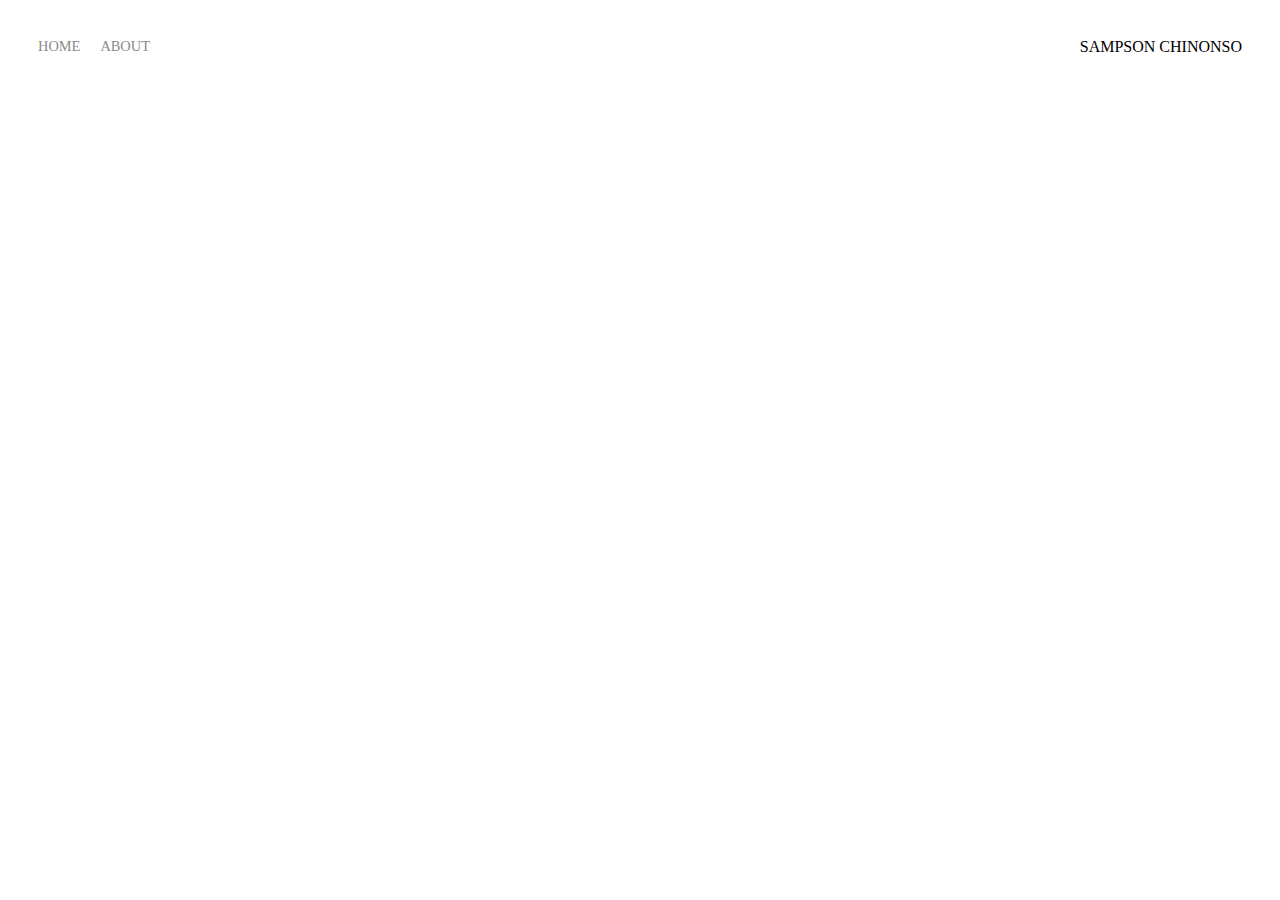
<file: index.html>
<!DOCTYPE html>
<head>
    <meta charset="UTF-8" />
    <title>Page Title</title>
    <link rel = "stylesheet" href = "styles.css">
</head>
<body>
    <div class = "container">
        <div class = "nav-wrapper">
            <div class="left-side">
                <div class="nav-link-wrapper">
                    <a href= "index.html">Home</a>
                </div>
                
                <div class="nav-link-wrapper">
                    <a href= "about.html">About</a>
                </div>
            </div>

            <div class="right-side">
                <div class="brand">
                    <div>SAMPSON CHINONSO</div>
                </div>
            </div>
        </div>

        <div class="content-wrapper">
            <div class="portfolio-items-wrappers">

                <div class="portfolio-items-wrappers">
                </div>
            
            </div>
        
        </div>

    </div>
</body>
</html>
</file>
<file: styles.css>
/* Master styles */
body {
        margin: 0px;
}

.container {
        display: grid;
        grid-template-columns: 1fr;
}

/* nav styles */
.nav-wrapper {
        display: flex ;
        justify-content: space-between;
        padding: 38px;
}

.left-side {
        display: flex;
}

.nav-wrapper > .left-side > div {
        margin-right: 20px;
        font-size: 0.9em;
        text-transform: uppercase;
}

.nav-link-wrapper {
        height: 22px;
        border-bottom: 1px solid transparent;
        transition: border-bottom 0.5s;
}

.nav-link-wrapper a {
        color: #8a8a8a;
        text-decoration:none;
        transition: color 0.5s;
}

.nav-link-wrapper:hover {
        border-bottom: 1px solid black;
}

.nav-link-wrapper a:hover {
        color : black;
}
/* portfolio styles */
</file>
